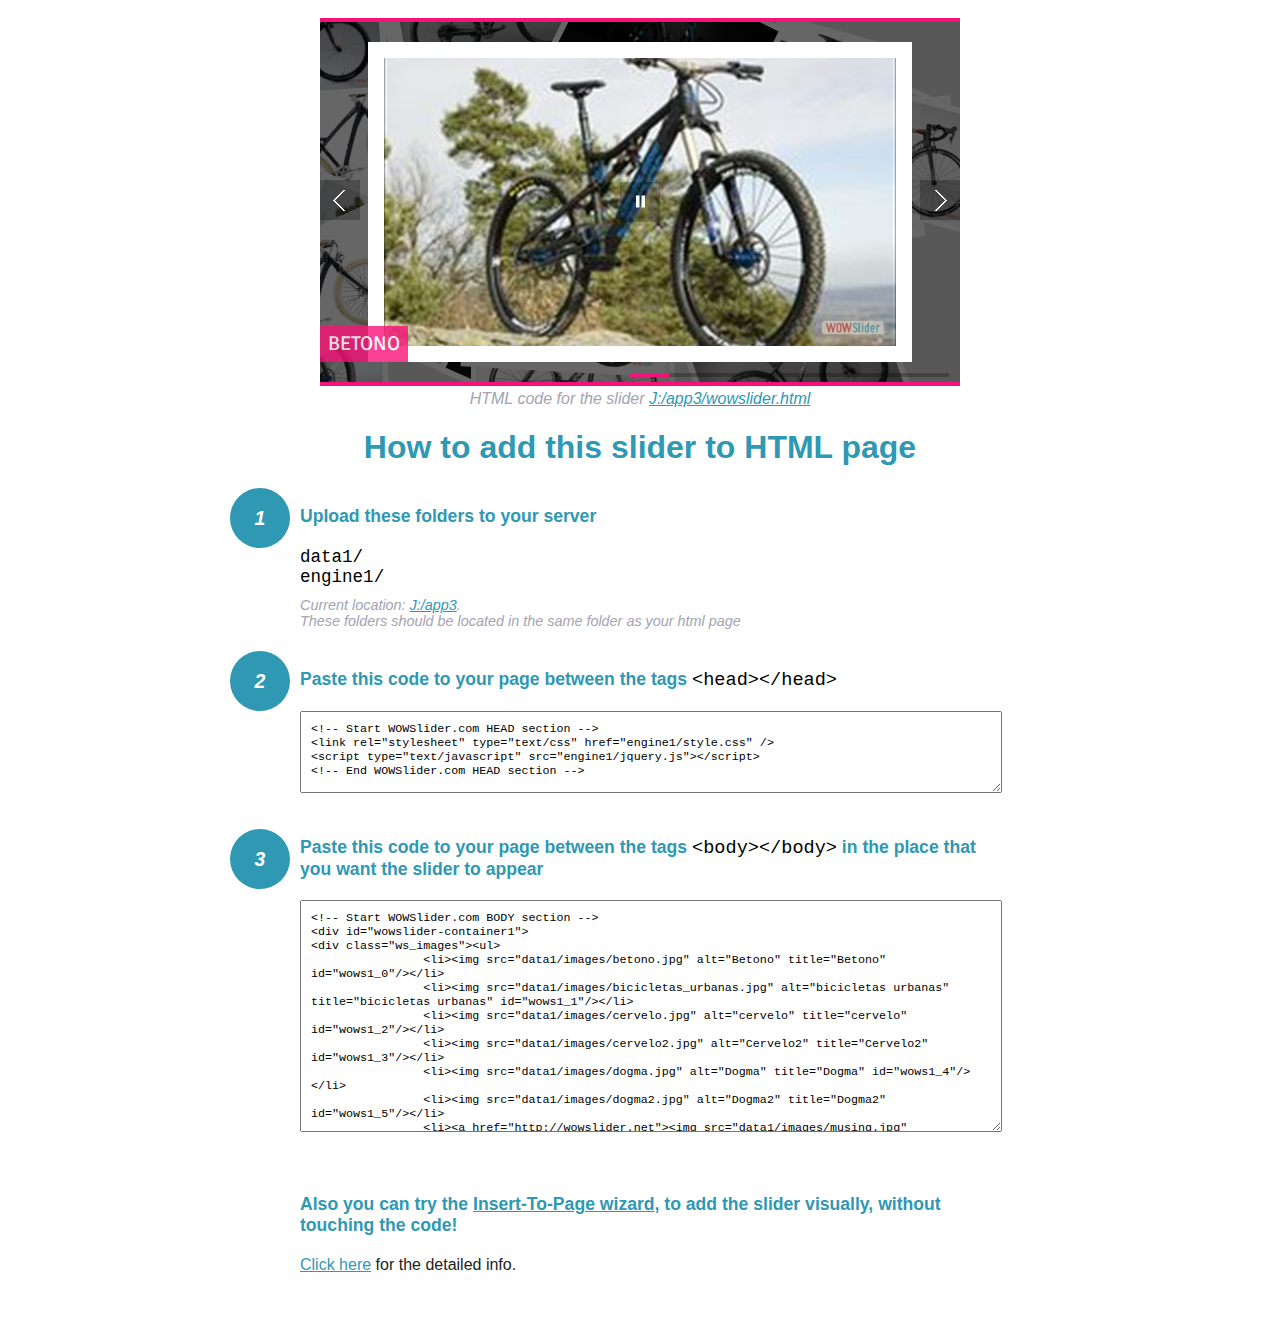
<file: wowslider-howto.html>
<!DOCTYPE html>
<html>
<head>
	<title>WOWSlider</title>
	<meta http-equiv="content-type" content="text/html; charset=utf-8" />
	<meta name="description" content="WOWSlider" />
	
	<!-- Start WOWSlider.com HEAD section --> <!-- add to the <head> of your page -->
	<link rel="stylesheet" type="text/css" href="engine1/style.css" />
	<script type="text/javascript" src="engine1/jquery.js"></script>
	<!-- End WOWSlider.com HEAD section -->


<style>
.instuction {
	font-family: sans-serif, Arial;
	display: block;
	margin: 0 auto;
	max-width: 820px;
	width: 100%;
	padding: 0 70px;
	color: #222;
	-webkit-box-sizing: border-box;
	-moz-box-sizing: border-box;
	box-sizing: border-box;
}
.instuction h1 img {
	max-width: 170px;
	vertical-align: middle;
	margin-bottom: 10px;
}
.instuction h1 {
	color: #2F98B3;
	text-align: center;
}
.instuction h2 {
	position: relative;
	font-size: 1.1em;
	color: #2F98B3;
	margin-bottom: 20px;
	margin-top: 40px;
}
.instuction h2 span.num {
	position: absolute;
	left: -70px;
	top: -18px;
	display: inline-block;
	vertical-align: middle;
	font-style: italic;
	font-size: 1.1em;
	width: 60px;
	height: 60px;
	line-height: 60px;
	text-align: center;
	background: #2F98B3;
	color: #fff;
	border-radius: 50%;
}
.instuction .mono {
	color: #000;
	font-family: monospace;
	font-size: 1.3em;
	font-weight: normal;
}
.instuction li.mono {
	font-size: 1.5em;
}

.instuction ul {
	font-size: 0.9em;
	margin-top: 0;
	padding-left: 0;
	list-style: none;
}
.instuction .note {
	color: #A3A3B2;
	font-style: italic;
	padding-top: 10px;
}
.instuction p.note {
	text-align: center;
	padding-top: 0;
	margin-top: 4px;
}
.instuction textarea {
	font-size: 0.9em;
	min-height: 60px;
	padding: 10px;
	margin: 0;
	overflow: auto;
	max-width: 100%;
	width: 100%;
}
.instuction a,
.instuction a:visited {
	color: #2F98B3;
}
</style>


</head>
<body style="margin:auto">

<br>

<!-- Start WOWSlider.com BODY section --> <!-- add to the <body> of your page -->
<div id="wowslider-container1">
<div class="ws_images"><ul>
		<li><img src="data1/images/betono.jpg" alt="Betono" title="Betono" id="wows1_0"/></li>
		<li><img src="data1/images/bicicletas_urbanas.jpg" alt="bicicletas urbanas" title="bicicletas urbanas" id="wows1_1"/></li>
		<li><img src="data1/images/cervelo.jpg" alt="cervelo" title="cervelo" id="wows1_2"/></li>
		<li><img src="data1/images/cervelo2.jpg" alt="Cervelo2" title="Cervelo2" id="wows1_3"/></li>
		<li><img src="data1/images/dogma.jpg" alt="Dogma" title="Dogma" id="wows1_4"/></li>
		<li><img src="data1/images/dogma2.jpg" alt="Dogma2" title="Dogma2" id="wows1_5"/></li>
		<li><a href="http://wowslider.net"><img src="data1/images/musing.jpg" alt="jquery slider" title="Musing" id="wows1_6"/></a></li>
		<li><img src="data1/images/musing2.jpg" alt="Musing2" title="Musing2" id="wows1_7"/></li>
	</ul></div>
	<div class="ws_bullets"><div>
		<a href="#" title="Betono"><span><img src="data1/tooltips/betono.jpg" alt="Betono"/>1</span></a>
		<a href="#" title="bicicletas urbanas"><span><img src="data1/tooltips/bicicletas_urbanas.jpg" alt="bicicletas urbanas"/>2</span></a>
		<a href="#" title="cervelo"><span><img src="data1/tooltips/cervelo.jpg" alt="cervelo"/>3</span></a>
		<a href="#" title="Cervelo2"><span><img src="data1/tooltips/cervelo2.jpg" alt="Cervelo2"/>4</span></a>
		<a href="#" title="Dogma"><span><img src="data1/tooltips/dogma.jpg" alt="Dogma"/>5</span></a>
		<a href="#" title="Dogma2"><span><img src="data1/tooltips/dogma2.jpg" alt="Dogma2"/>6</span></a>
		<a href="#" title="Musing"><span><img src="data1/tooltips/musing.jpg" alt="Musing"/>7</span></a>
		<a href="#" title="Musing2"><span><img src="data1/tooltips/musing2.jpg" alt="Musing2"/>8</span></a>
	</div></div><div class="ws_script" style="position:absolute;left:-99%"><a href="http://wowslider.com/vi">bootstrap carousel</a> by WOWSlider.com v8.7</div>
<div class="ws_shadow"></div>
</div>	
<script type="text/javascript" src="engine1/wowslider.js"></script>
<script type="text/javascript" src="engine1/script.js"></script>
<!-- End WOWSlider.com BODY section -->


<div class="instuction">
	<p class="note">HTML code for the slider <a href="file:///J:/app3/wowslider.html">J:/app3/wowslider.html</a></p>

	<h1>
		How to add this slider to HTML page
	</h1>

	<h2><span class="num">1</span> Upload these folders to your server</h2>
	<ul>
		<li class="mono">data1/</li>
		<li class="mono">engine1/</li>
		<li class="note">Current location: <a href="file:///J:/app3">J:/app3</a>. <br>These folders should be located in the same folder as your html page</li>
	</ul>

	<h2><span class="num">2</span> Paste this code to your page between the tags <span class="mono">&lt;head&gt;&lt;/head&gt;</span></h2>
	<textarea onclick="this.select()">&lt;!-- Start WOWSlider.com HEAD section --&gt;
&lt;link rel=&quot;stylesheet&quot; type=&quot;text/css&quot; href=&quot;engine1/style.css&quot; /&gt;
&lt;script type=&quot;text/javascript&quot; src=&quot;engine1/jquery.js&quot;&gt;&lt;/script&gt;
&lt;!-- End WOWSlider.com HEAD section --&gt;</textarea>


	<h2><span class="num" style="top: -8px;">3</span> Paste this code to your page between the tags <span class="mono">&lt;body&gt;&lt;/body&gt;</span> in the place that you want the slider to appear</h2>
	<textarea onclick="this.select()" rows="15">&lt;!-- Start WOWSlider.com BODY section --&gt;
&lt;div id=&quot;wowslider-container1&quot;&gt;
&lt;div class=&quot;ws_images&quot;&gt;&lt;ul&gt;
		&lt;li&gt;&lt;img src=&quot;data1/images/betono.jpg&quot; alt=&quot;Betono&quot; title=&quot;Betono&quot; id=&quot;wows1_0&quot;/&gt;&lt;/li&gt;
		&lt;li&gt;&lt;img src=&quot;data1/images/bicicletas_urbanas.jpg&quot; alt=&quot;bicicletas urbanas&quot; title=&quot;bicicletas urbanas&quot; id=&quot;wows1_1&quot;/&gt;&lt;/li&gt;
		&lt;li&gt;&lt;img src=&quot;data1/images/cervelo.jpg&quot; alt=&quot;cervelo&quot; title=&quot;cervelo&quot; id=&quot;wows1_2&quot;/&gt;&lt;/li&gt;
		&lt;li&gt;&lt;img src=&quot;data1/images/cervelo2.jpg&quot; alt=&quot;Cervelo2&quot; title=&quot;Cervelo2&quot; id=&quot;wows1_3&quot;/&gt;&lt;/li&gt;
		&lt;li&gt;&lt;img src=&quot;data1/images/dogma.jpg&quot; alt=&quot;Dogma&quot; title=&quot;Dogma&quot; id=&quot;wows1_4&quot;/&gt;&lt;/li&gt;
		&lt;li&gt;&lt;img src=&quot;data1/images/dogma2.jpg&quot; alt=&quot;Dogma2&quot; title=&quot;Dogma2&quot; id=&quot;wows1_5&quot;/&gt;&lt;/li&gt;
		&lt;li&gt;&lt;a href=&quot;http://wowslider.net&quot;&gt;&lt;img src=&quot;data1/images/musing.jpg&quot; alt=&quot;jquery slider&quot; title=&quot;Musing&quot; id=&quot;wows1_6&quot;/&gt;&lt;/a&gt;&lt;/li&gt;
		&lt;li&gt;&lt;img src=&quot;data1/images/musing2.jpg&quot; alt=&quot;Musing2&quot; title=&quot;Musing2&quot; id=&quot;wows1_7&quot;/&gt;&lt;/li&gt;
	&lt;/ul&gt;&lt;/div&gt;
	&lt;div class=&quot;ws_bullets&quot;&gt;&lt;div&gt;
		&lt;a href=&quot;#&quot; title=&quot;Betono&quot;&gt;&lt;span&gt;&lt;img src=&quot;data1/tooltips/betono.jpg&quot; alt=&quot;Betono&quot;/&gt;1&lt;/span&gt;&lt;/a&gt;
		&lt;a href=&quot;#&quot; title=&quot;bicicletas urbanas&quot;&gt;&lt;span&gt;&lt;img src=&quot;data1/tooltips/bicicletas_urbanas.jpg&quot; alt=&quot;bicicletas urbanas&quot;/&gt;2&lt;/span&gt;&lt;/a&gt;
		&lt;a href=&quot;#&quot; title=&quot;cervelo&quot;&gt;&lt;span&gt;&lt;img src=&quot;data1/tooltips/cervelo.jpg&quot; alt=&quot;cervelo&quot;/&gt;3&lt;/span&gt;&lt;/a&gt;
		&lt;a href=&quot;#&quot; title=&quot;Cervelo2&quot;&gt;&lt;span&gt;&lt;img src=&quot;data1/tooltips/cervelo2.jpg&quot; alt=&quot;Cervelo2&quot;/&gt;4&lt;/span&gt;&lt;/a&gt;
		&lt;a href=&quot;#&quot; title=&quot;Dogma&quot;&gt;&lt;span&gt;&lt;img src=&quot;data1/tooltips/dogma.jpg&quot; alt=&quot;Dogma&quot;/&gt;5&lt;/span&gt;&lt;/a&gt;
		&lt;a href=&quot;#&quot; title=&quot;Dogma2&quot;&gt;&lt;span&gt;&lt;img src=&quot;data1/tooltips/dogma2.jpg&quot; alt=&quot;Dogma2&quot;/&gt;6&lt;/span&gt;&lt;/a&gt;
		&lt;a href=&quot;#&quot; title=&quot;Musing&quot;&gt;&lt;span&gt;&lt;img src=&quot;data1/tooltips/musing.jpg&quot; alt=&quot;Musing&quot;/&gt;7&lt;/span&gt;&lt;/a&gt;
		&lt;a href=&quot;#&quot; title=&quot;Musing2&quot;&gt;&lt;span&gt;&lt;img src=&quot;data1/tooltips/musing2.jpg&quot; alt=&quot;Musing2&quot;/&gt;8&lt;/span&gt;&lt;/a&gt;
	&lt;/div&gt;&lt;/div&gt;&lt;div class=&quot;ws_script&quot; style=&quot;position:absolute;left:-99%&quot;&gt;&lt;a href=&quot;http://wowslider.com/vi&quot;&gt;bootstrap carousel&lt;/a&gt; by WOWSlider.com v8.7&lt;/div&gt;
&lt;div class=&quot;ws_shadow&quot;&gt;&lt;/div&gt;
&lt;/div&gt;	
&lt;script type=&quot;text/javascript&quot; src=&quot;engine1/wowslider.js&quot;&gt;&lt;/script&gt;
&lt;script type=&quot;text/javascript&quot; src=&quot;engine1/script.js&quot;&gt;&lt;/script&gt;
&lt;!-- End WOWSlider.com BODY section --&gt;</textarea>

<br><br>
<h2>Also you can try the <a href="http://wowslider.com/help/add-wowslider-to-page-2.html" target="_blank">Insert-To-Page wizard</a>, to add the slider visually, without touching the code!</h2>
<p>
	<a href="http://wowslider.com/help/add-wowslider-to-page-2.html" target="_blank">Click here</a> for the detailed info.
</p>
</div>

<br><br>
</body>
</html>
</file>
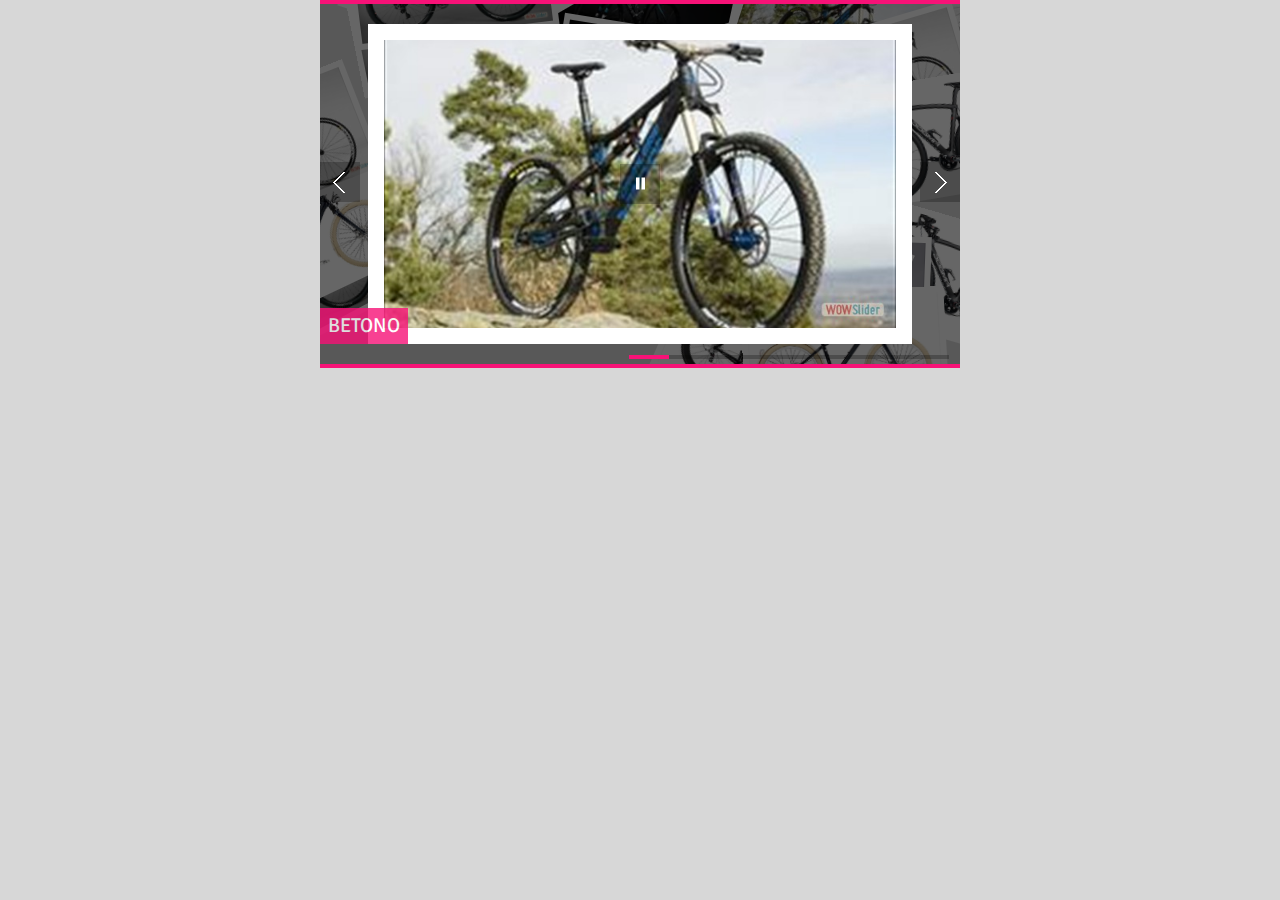
<file: wowslider.html>
<!DOCTYPE html>
<html>
<head>
	<title>Bootstrap carousel</title>
	<meta http-equiv="content-type" content="text/html; charset=utf-8" />
	<meta name="description" content="Made with WOW Slider - Create beautiful, responsive image sliders in a few clicks. Awesome skins and animations. Bootstrap carousel" />
	
	<!-- Start WOWSlider.com HEAD section --> <!-- add to the <head> of your page -->
	<link rel="stylesheet" type="text/css" href="engine1/style.css" />
	<script type="text/javascript" src="engine1/jquery.js"></script>
	<!-- End WOWSlider.com HEAD section -->

</head>
<body style="background-color:#d7d7d7;margin:auto">
	
	<!-- Start WOWSlider.com BODY section --> <!-- add to the <body> of your page -->
	<div id="wowslider-container1">
	<div class="ws_images"><ul>
		<li><img src="data1/images/betono.jpg" alt="Betono" title="Betono" id="wows1_0"/></li>
		<li><img src="data1/images/bicicletas_urbanas.jpg" alt="bicicletas urbanas" title="bicicletas urbanas" id="wows1_1"/></li>
		<li><img src="data1/images/cervelo.jpg" alt="cervelo" title="cervelo" id="wows1_2"/></li>
		<li><img src="data1/images/cervelo2.jpg" alt="Cervelo2" title="Cervelo2" id="wows1_3"/></li>
		<li><img src="data1/images/dogma.jpg" alt="Dogma" title="Dogma" id="wows1_4"/></li>
		<li><img src="data1/images/dogma2.jpg" alt="Dogma2" title="Dogma2" id="wows1_5"/></li>
		<li><a href="http://wowslider.net"><img src="data1/images/musing.jpg" alt="jquery slider" title="Musing" id="wows1_6"/></a></li>
		<li><img src="data1/images/musing2.jpg" alt="Musing2" title="Musing2" id="wows1_7"/></li>
	</ul></div>
	<div class="ws_bullets"><div>
		<a href="#" title="Betono"><span><img src="data1/tooltips/betono.jpg" alt="Betono"/>1</span></a>
		<a href="#" title="bicicletas urbanas"><span><img src="data1/tooltips/bicicletas_urbanas.jpg" alt="bicicletas urbanas"/>2</span></a>
		<a href="#" title="cervelo"><span><img src="data1/tooltips/cervelo.jpg" alt="cervelo"/>3</span></a>
		<a href="#" title="Cervelo2"><span><img src="data1/tooltips/cervelo2.jpg" alt="Cervelo2"/>4</span></a>
		<a href="#" title="Dogma"><span><img src="data1/tooltips/dogma.jpg" alt="Dogma"/>5</span></a>
		<a href="#" title="Dogma2"><span><img src="data1/tooltips/dogma2.jpg" alt="Dogma2"/>6</span></a>
		<a href="#" title="Musing"><span><img src="data1/tooltips/musing.jpg" alt="Musing"/>7</span></a>
		<a href="#" title="Musing2"><span><img src="data1/tooltips/musing2.jpg" alt="Musing2"/>8</span></a>
	</div></div><div class="ws_script" style="position:absolute;left:-99%"><a href="http://wowslider.com/vi">bootstrap carousel</a> by WOWSlider.com v8.7</div>
	<div class="ws_shadow"></div>
	</div>	
	<script type="text/javascript" src="engine1/wowslider.js"></script>
	<script type="text/javascript" src="engine1/script.js"></script>
	<!-- End WOWSlider.com BODY section -->

</body>
</html>
</file>
<file: engine1/style.css>
/*
 *	generated by WOW Slider 8.7
 *	template Flat
 */
@import url(https://fonts.googleapis.com/css?family=Signika&subset=latin,latin-ext);
#wowslider-container1 { 
	display: table;
	zoom: 1; 
	position: relative;
	width: 100%;
	max-width: 640px;
	max-height:360px;
	margin:0px auto 0px;
	z-index:90;
	text-align:left; /* reset align=center */
	font-size: 10px;
	text-shadow: none; /* fix some user styles */

	/* reset box-sizing (to boostrap friendly) */
	-webkit-box-sizing: content-box;
	-moz-box-sizing: content-box;
	box-sizing: content-box; 
}
* html #wowslider-container1{ width:640px }
#wowslider-container1 .ws_images ul{
	position:relative;
	width: 10000%; 
	height:100%;
	left:0;
	list-style:none;
	margin:0;
	padding:0;
	border-spacing:0;
	overflow: visible;
	/*table-layout:fixed;*/
}
#wowslider-container1 .ws_images ul li{
	position: relative;
	width:1%;
	height:100%;
	line-height:0; /*opera*/
	overflow: hidden;
	float:left;
	/*font-size:0;*/
	padding:0 0 0 0 !important;
	margin:0 0 0 0 !important;
}

#wowslider-container1 .ws_images{
	position: relative;
	left:0;
	top:0;
	height:100%;
	max-height:360px;
	max-width: 640px;
	vertical-align: top;
	border:4px solid #F71277;
	overflow: hidden;
}
#wowslider-container1 .ws_images ul a{
	width:100%;
	height:100%;
	max-height:360px;
	display:block;
	color:transparent;
}
#wowslider-container1 img{
	max-width: none !important;
}
#wowslider-container1 .ws_images .ws_list img,
#wowslider-container1 .ws_images > div > img{
	width:100%;
	border:none 0;
	max-width: none;
	padding:0;
	margin:0;
}
#wowslider-container1 .ws_images > div > img {
	max-height:360px;
}

#wowslider-container1 .ws_images iframe {
	position: absolute;
	z-index: -1;
}

#wowslider-container1 .ws-title > div {
	display: inline-block !important;
}

#wowslider-container1 a{ 
	text-decoration: none; 
	outline: none; 
	border: none; 
}

#wowslider-container1  .ws_bullets { 
	float: left;
	position:absolute;
	z-index:70;
}
#wowslider-container1  .ws_bullets div{
	position:relative;
	float:left;
	font-size: 0px;
}
/* compatibility with Joomla styles */
#wowslider-container1  .ws_bullets a {
	line-height: 0;
}

#wowslider-container1  .ws_script{
	display:none;
}
#wowslider-container1 sound, 
#wowslider-container1 object{
	position:absolute;
}

/* prevent some of users reset styles */
#wowslider-container1 .ws_effect {
	position: static;
	width: 100%;
	height: 100%;
}

#wowslider-container1 .ws_photoItem {
	border: 2em solid #fff;
	margin-left: -2em;
	margin-top: -2em;
}
#wowslider-container1 .ws_cube_side {
	background: #A6A5A9;
}


#wowslider-container1.ws_gestures {
	cursor: -webkit-grab;
	cursor: -moz-grab;
	cursor: url("[data-uri]"), move;
}
#wowslider-container1.ws_gestures.ws_grabbing {
	cursor: -webkit-grabbing;
	cursor: -moz-grabbing;
	cursor: url("[data-uri]"), move;
}

/* hide controls when video start play */
#wowslider-container1.ws_video_playing .ws_bullets,
#wowslider-container1.ws_video_playing .ws_fullscreen,
#wowslider-container1.ws_video_playing .ws_next,
#wowslider-container1.ws_video_playing .ws_prev {
	display: none;
}


/* youtube/vimeo buttons */
#wowslider-container1 .ws_video_btn {
	position: absolute;
	display: none;
	cursor: pointer;
	top: 0;
	left: 0;
	width: 100%;
	height: 100%;
	z-index: 55;
}
#wowslider-container1 .ws_video_btn.ws_youtube,
#wowslider-container1 .ws_video_btn.ws_vimeo {
	display: block;
}
#wowslider-container1 .ws_video_btn div {
	position: absolute;
	background-image: url(./playvideo.png);
	background-size: 200%;
	top: 50%;
	left: 50%;
	width: 7em;
	height: 5em;
	margin-left: -3.5em;
	margin-top: -2.5em;
}
#wowslider-container1 .ws_video_btn.ws_youtube div {
	background-position: 0 0;
}
#wowslider-container1 .ws_video_btn.ws_youtube:hover div {
	background-position: 100% 0;
}
#wowslider-container1 .ws_video_btn.ws_vimeo div {
	background-position: 0 100%;
}
#wowslider-container1 .ws_video_btn.ws_vimeo:hover div {
	background-position: 100% 100%;
}

#wowslider-container1 .ws_playpause.ws_hide {
	display: none !important;
}
#wowslider-container1 .ws_images { 
	border-left: 0px;
	border-right: 0px;
}
#wowslider-container1  .ws_bullets { 
	padding: 5px; 
}
#wowslider-container1 .ws_bullets a { 
	width:40px;
	height:4px;
	background: url(./bullet.png) left top;
	float: left; 
	text-indent: -4000px; 
	position:relative;
	margin-left:0px;
	color:transparent;
}
#wowslider-container1 .ws_bullets a:hover{
	background-position: 0 50%;
}
#wowslider-container1 .ws_bullets a.ws_selbull{
	background-position: 0 100%;
}
#wowslider-container1 a.ws_next, #wowslider-container1 a.ws_prev {
	position:absolute;
	top:50%;
	margin-top:-2.2em;
	z-index:60;
	height: 4em;
	width: 4em;
	background-image: url(./arrows.png);
	background-size: 200%;
}
#wowslider-container1 a.ws_next{
	background-position: 100% 0;
	right:0;
}
#wowslider-container1 a.ws_prev {
	left:0;
	background-position: 0 0; 
}
#wowslider-container1 a.ws_next:hover{
	background-position: 100% 100%;
}
#wowslider-container1 a.ws_prev:hover {
	background-position: 0 100%; 
}

/*playpause*/
#wowslider-container1 .ws_playpause {
    width: 4em;
    height: 4em;
    position: absolute;
    top: 50%;
    left: 50%;
    margin-left: -2em;
    margin-top: -2em;
    z-index: 59;
	background-size: 100%;
}

#wowslider-container1 .ws_pause {
    background-image: url(./pause.png);
}

#wowslider-container1 .ws_play {
    background-image: url(./play.png);
}

#wowslider-container1 .ws_pause:hover, #wowslider-container1 .ws_play:hover {
    background-position: 100% 100% !important;
}/* bottom right */
#wowslider-container1  .ws_bullets {
    bottom: 0px;
	right: 6px;
}

#wowslider-container1 .ws-title{
	position:absolute;
	display:block;
	font: 2em 'Signika', Tahoma, Geneva, sans-serif;
	bottom: 1em;
	left: 0;
	margin-right:1em;
	color:#ffffff;	
	z-index: 50;
	line-height: 1em;
	text-transform: uppercase;
}
#wowslider-container1 .ws-title div,#wowslider-container1 .ws-title span{
	display:inline-block;
	background:#F71277;
	padding:0.4em;
	opacity:0.8;
	filter:progid:DXImageTransform.Microsoft.Alpha(opacity=90);
}
#wowslider-container1 .ws-title div{
	display:block;
	margin-top:0.5em;
	font-size: 0.7em;
	background:#444444;
	text-transform: none;
	line-height: 1.15em;
	padding:0.6em;
}#wowslider-container1 .ws_images > ul{
	animation: wsBasic 32s infinite;
	-moz-animation: wsBasic 32s infinite;
	-webkit-animation: wsBasic 32s infinite;
}
@keyframes wsBasic{0%{left:-0%} 6.25%{left:-0%} 12.5%{left:-100%} 18.75%{left:-100%} 25%{left:-200%} 31.25%{left:-200%} 37.5%{left:-300%} 43.75%{left:-300%} 50%{left:-400%} 56.25%{left:-400%} 62.5%{left:-500%} 68.75%{left:-500%} 75%{left:-600%} 81.25%{left:-600%} 87.5%{left:-700%} 93.75%{left:-700%} }
@-moz-keyframes wsBasic{0%{left:-0%} 6.25%{left:-0%} 12.5%{left:-100%} 18.75%{left:-100%} 25%{left:-200%} 31.25%{left:-200%} 37.5%{left:-300%} 43.75%{left:-300%} 50%{left:-400%} 56.25%{left:-400%} 62.5%{left:-500%} 68.75%{left:-500%} 75%{left:-600%} 81.25%{left:-600%} 87.5%{left:-700%} 93.75%{left:-700%} }
@-webkit-keyframes wsBasic{0%{left:-0%} 6.25%{left:-0%} 12.5%{left:-100%} 18.75%{left:-100%} 25%{left:-200%} 31.25%{left:-200%} 37.5%{left:-300%} 43.75%{left:-300%} 50%{left:-400%} 56.25%{left:-400%} 62.5%{left:-500%} 68.75%{left:-500%} 75%{left:-600%} 81.25%{left:-600%} 87.5%{left:-700%} 93.75%{left:-700%} }

#wowslider-container1 .ws_bullets  a img{
	text-indent:0;
	display:block;
	bottom:20px;
	left:-43px;
	visibility:hidden;
	position:absolute;
	box-shadow: 0 3px 6px rgba(0, 0, 0, 0.5);
    -moz-box-shadow: 0 3px 6px rgba(0, 0, 0, 0.5);
    border: 4px solid #FFFFFF;
	max-width:none;
}
#wowslider-container1 .ws_bullets a:hover img{
	visibility:visible;
}

#wowslider-container1 .ws_bulframe div div{
	height:48px;
	overflow:visible;
	position:relative;
}
#wowslider-container1 .ws_bulframe div {
	left:0;
	overflow:hidden;
	position:relative;
	width:85px;
	background-color:#FFFFFF;
}
#wowslider-container1  .ws_bullets .ws_bulframe{
	display:none;
	bottom:11px;
	margin-left:15px;
	overflow:visible;
	position:absolute;
	cursor:pointer;
	box-shadow: 0 3px 6px rgba(0, 0, 0, 0.5);
    -moz-box-shadow: 0 3px 6px rgba(0, 0, 0, 0.5);
    border: 4px solid #FFFFFF;
}
#wowslider-container1 .ws_bulframe span{
	display:block;
	position:absolute;
	bottom:-10px;
	margin-left:-6px;
	left:43px;
	background:url(./triangle.png);
	width:15px;
	height:6px;
}#wowslider-container1 .ws_bulframe div div{
	height: auto;
}

@media all and (max-width:760px) {
	#wowslider-container1 .ws_fullscreen {
		display: block;
	}
}
@media all and (max-width:400px){
	#wowslider-container1 .ws_controls,
	#wowslider-container1 .ws_bullets,
	#wowslider-container1 .ws_thumbs{
		display: none
	}
}
</file>
